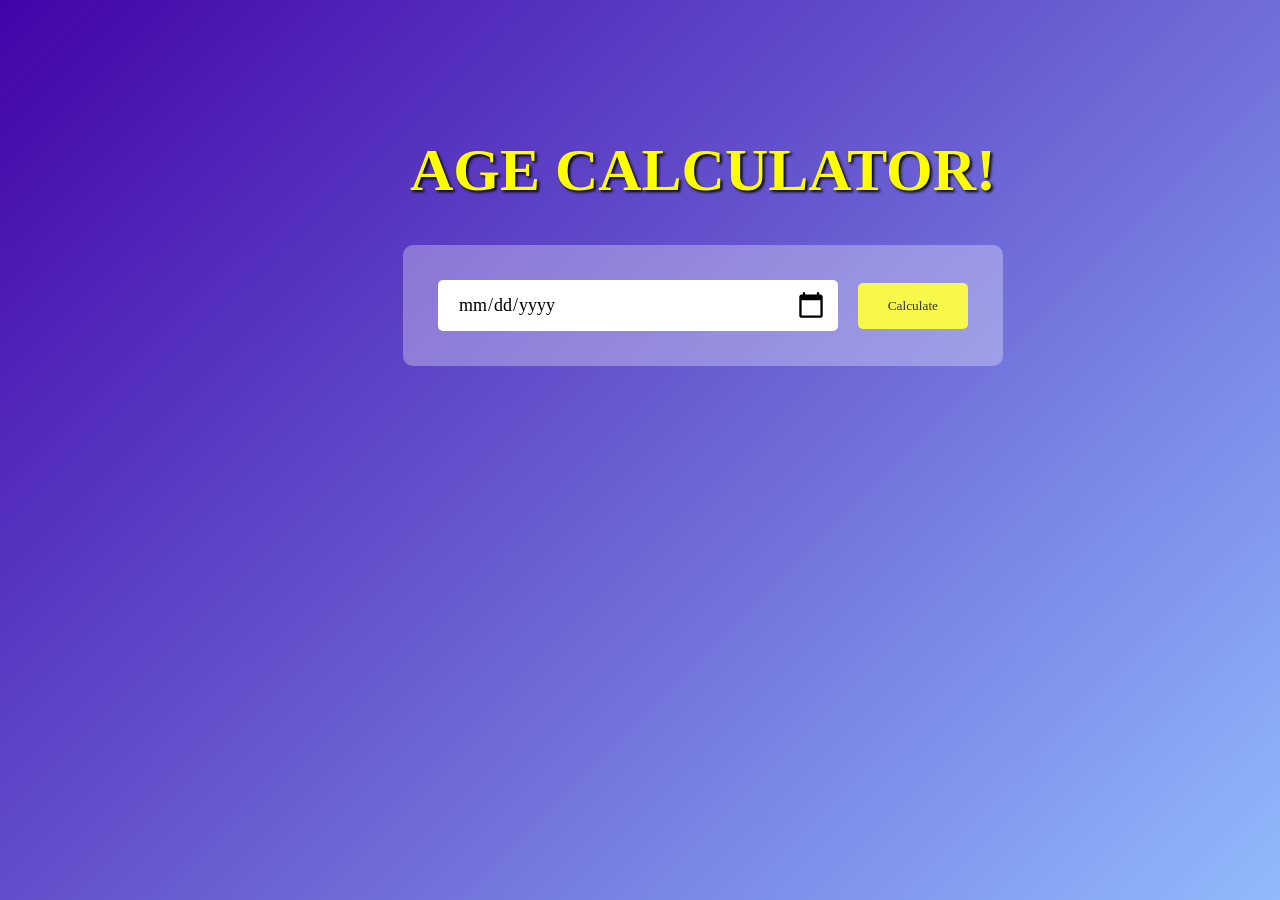
<file: index.html>
<!DOCTYPE html>
<html lang="en">
<head>
    <meta charset="UTF-8">
    <meta name="viewport" content="width=device-width, initial-scale=1.0">
    <title>Age calculator</title>
    <link rel="stylesheet" href="assets/css/main.css">
</head>
<body>
    <center>
         <div class="container">
            <div class="calculator">

                    <h1><span>AGE CALCULATOR!</span></h1>
                    <div class="input-box">
                        <input type="date" id="date">
                        <button onclick=" calculateAge()">Calculate</button>
                    </div>
                    <p id="result"></p>

            </div>
         </div>
         <script src="assets/js/main.js"></script>
    </center>
</body>
</html>
</file>
<file: assets/css/main.css>
* {
    margin:0px;
    padding: 0px;
    box-sizing: border-box;
    font-family: verdana;

}

.container {
    width:100%;
    min-height: 100vh;
    background: linear-gradient(135deg, #4203a9, #90bafc);
    color:white;
    padding:10px;
}

.calculator {
    width:550px;
    min-width: 600px;
    margin-left: 10%;
    margin-top: 10%;

}

.calculator h1 {
    font-size: 60px;
    text-shadow: 2px 2px 3px black;
    font-weight: bold;
}

.calculator h1 span {
    color:yellow;
}

.input-box {
    margin:40px 0;
    padding:35px;
    border-radius: 10px;
    background: rgba(255,255,255,0.3);
    display:flex;
    align-items: center;

}

.input-box input {
    flex:1;
    margin-right: 20px;
    padding:14px 20px;
    border:0;
    outline: 0;
    font-size: 18px;
    border-radius:5px;
    position: relative;
}

.input-box button {
    background: #f8f84a;
    border:0;
    outline:0;
    padding:15px 30px;
    border-radius: 5px;
    font-weight: 500;
    color:#333;
    cursor: pointer;
}

.input-box input::-webkit-calendar-picker-indicator {
    top:0;
    left:0;
    right:0;
    bottom:0;
    width:auto;
    position:absolute;
    background-position: calc(100% - 10px);
    background-size: 30px;
    cursor:pointer;
    height:auto;
}
</file>
